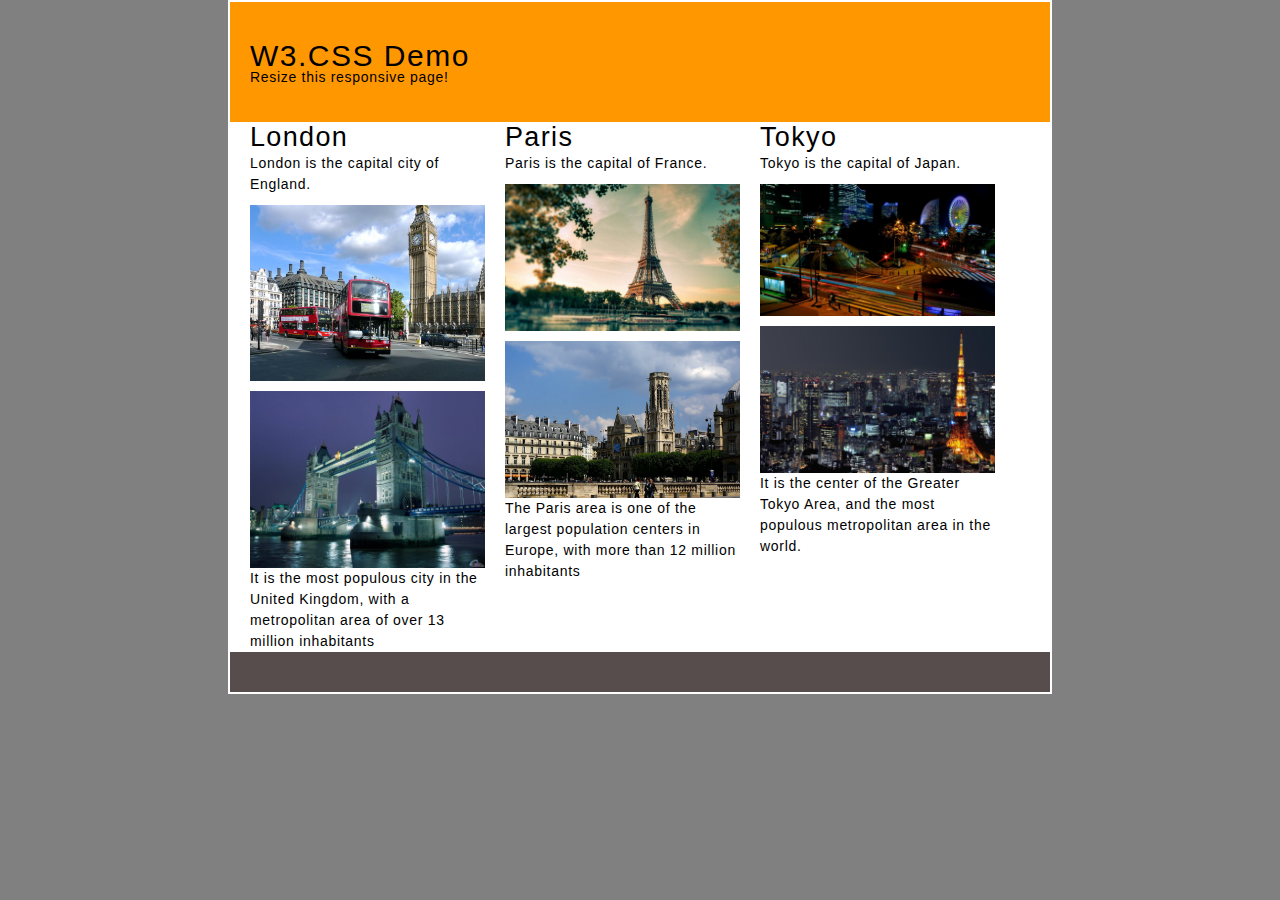
<file: DZ_8_1/index.html>
<!DOCTYPE html>
<html lang="en">
<head>
	<meta charset="UTF-8">
	<meta name="viewport" content="width=device-width, initial-scale=1, maximum-scale=1, user-scalable=1">
	<title>DZ_8_1</title>
	<link rel="stylesheet" href="css/style.css">
	<link rel="stylesheet" href="css/adaptive.css">
</head>
<body>
	<div class="wrapper">
		<header>
			<h1>
				W3.CSS Demo
			</h1>
			<p>
				Resize this responsive page!
			</p>
		</header>
		<main>
			<div class="city">
				<h2>
					London
				</h2>
				<p>
					London is the capital city of England.
					<span>
						<img src="image/london1.jpeg" alt="London" width="235" height="auto">
						<img src="image/london2.jpeg" alt="London" width="235" height="auto">
					</span>
				</p>
				<p>
					It is the most populous city in the United Kingdom, with a metropolitan area of over 13 million inhabitants
				</p>
			</div>
			<div class="city">
				<h2>	
					Paris
				</h2>
				<p>
					Paris is the capital of France.
					<span>
						<img src="image/paris1.jpeg" alt="Paris" width="235" height="auto">
						<img src="image/paris2.jpeg" alt="Paris" width="235" height="auto">
					</span>
				</p>
				<p>
					The Paris area is one of the largest population centers in Europe, with more than 12 million inhabitants
				</p>
			</div>
			<div class="city">
				<h2>
					Tokyo
				</h2>
				<p>
					Tokyo is the capital of Japan.
					<span>
						<img src="image/tokyo1.jpeg" alt="Tokyo" width="235" height="auto">
						<img src="image/tokyo2.jpeg" alt="Tokyo" width="235" height="auto">
					</span>
				</p>
				<p>
					It is the center of the Greater Tokyo Area, and the most populous metropolitan area in the world.
				</p>
			</div>
		</main>
		<footer>

		</footer>
	</div>

</body>
</html>
</file>
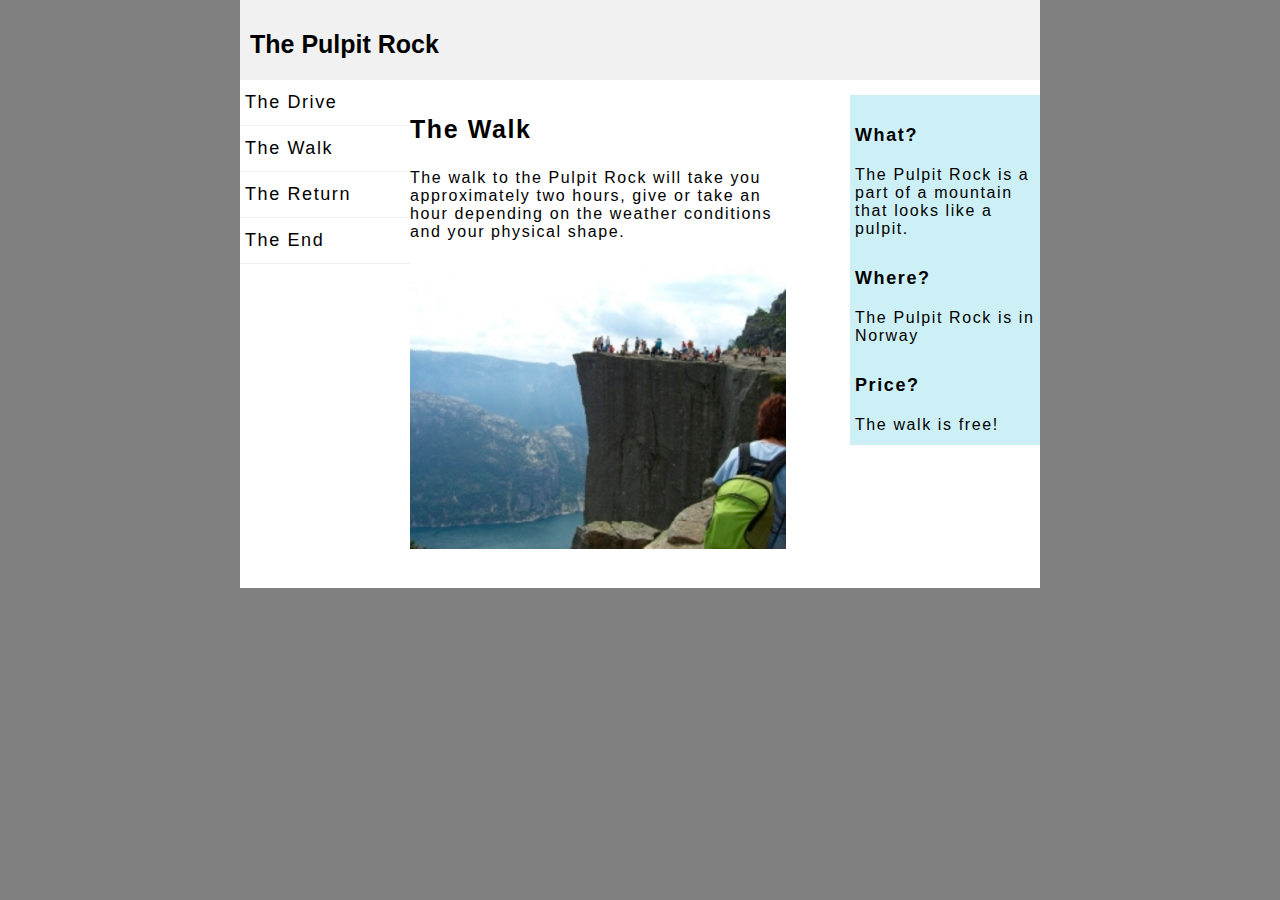
<file: DZ_8_2/index.html>
<!DOCTYPE html>
<html lang="en">
<head>
	<meta charset="UTF-8">
	<meta name="viewport" content="width=device-width, initial-scale=1, maximum-scale=1, user-scalable=1">
	<title>DZ_8_2</title>
	<link rel="stylesheet" href="css/style.css">
	<link rel="stylesheet" href="css/adaptive.css">
</head>
<body>
	<header>
		<h1> The Pulpit Rock</h1>
	</header>
	<main>
		<aside id="drive">
			<ul>
				<li>The Drive</li>
				<li>The Walk</li>
				<li>The Return</li>
				<li>The End</li>
			</ul>
		</aside>
		<article id="walk">
			<h2>
				The Walk
			</h2>
			<p>The walk to the Pulpit Rock will take you approximately two hours, give or take an hour depending on the weather conditions and your physical shape.</p>
			<img src="image/1.jpg" alt="Pulpit Rock">
		</article>
		<aside id="question">
			<h3>What?</h3>
			<p>The Pulpit Rock is a part of a mountain that looks like a pulpit.</p>
			<h3>Where?</h3>
			<p>The Pulpit Rock is in Norway</p>
			<h3>Price?</h3>
			<p>The walk is free!</p>
		</aside>
	</main>
	
</body>
</html>
</file>
<file: DZ_8_1/css/style.css>
* {
	margin: 0;
	padding: 0;
}
body {
	background: gray;
}
.wrapper {
	background: #fff;
	width: 820px;
	height: auto;
	border: 2px solid #fff;
	margin: auto;
}
header {
	margin: 0 auto;	
	background: #ff9800;
	width: 820px;
	height: 120px;
	display: inline-flex;
	flex-direction: column;
	justify-content: center;	
}
h1, h2, p {
	margin-left: 20px;
	font-family: arial;	
	letter-spacing: 0.05em;
}

h1 {
	height: 30px;
	font-size: 30px;
	font-weight: normal;	
}
header p {
	font-size: 14px;	
}

main {
	display: inline-flex;
	flex-direction: row;
	justify-content: space-between;
}
.city {
	width: 255px;
	display: inline-block;
}

.city h2 {
	font-size: 27px;
	font-weight: normal;
}

.city p {
	font-size: 14px;
	line-height: 1.5em;	
}
img {
	margin-top: 10px;
	vertical-align: top;
}
span {
	display: block;
}
footer {
	width: 820px;
	height: 40px;
	background: #574d4d;
}
</file>
<file: DZ_8_1/css/adaptive.css>
@media (max-width: 960px) {
	.wrapper {
		width: 100%;
		max-width: 768px;
	}
	header, main, footer {
		width: 100%;	
	}	
	main {
		display: block;
	}
	h1, p, h2 {
		width: 90%;		
	}
	
	.city {
		width: 100%;		
		display: block;
		margin: auto;
	}
	img {
		width: 100%;
		max-width: 350px;
	}
}


@media (max-width: 768px) {
	.wrapper {
		width: 100%;
		max-width: 667px;
	}	

	img {
		width: 100%;
		max-width: 250px;
	}
}

@media (max-width: 667px) {
	.wrapper {
		width: 100%;
		max-width: 568px;
	}	
}

@media (max-width: 568px) {
	.wrapper {
		width: 100%;
		max-width: 468px;
	}	
	img {
		width: 100%;
		max-width: 200px;
	}
}

@media (max-width: 400px) {
	.wrapper {
		width: 100%;
		max-width: 360px;
	}	
	img {
		width: 100%;
		max-width: 155px;
	}
}

@media (max-width: 360px) {
	.wrapper {
		width: 100%;
		max-width: 320px;
	}	
	img {
		width: 100%;
		max-width: 135px;
	}
}
@media (max-width: 320px) {
	.wrapper {
		width: 100%;
		max-width: 310px;
	}	
	
}
</file>
<file: DZ_8_2/css/style.css>
* {
	margin: 0;
	padding: 0;
}
body {
	background: gray;
}

header {
	width: 800px;
	height: 79px;
	margin: auto;	
	padding-top: 1px;
	background: #f1f1f1;

}
header h1 {
	margin-top: 29px;
	margin-left: 10px;
}

h1, h2 {
	font-size: 25px;
	font-family: Arial;
	font-weight: bold;
}

main {
	width: 800px;
	height: auto;
	margin: auto;
	font-family: Arial;
	background: white;
	letter-spacing: 0.1em;
}

#walk {
	width: 380px;
	display: inline-block;
	margin: 35px 0 35px 0 ;		
}
#walk p {
	margin-top: 25px;
	margin-bottom: 25px;
	font-size: 16px;	
}

#drive {
	width: 170px;
	float: left;
	clear: right;
}
#drive ul {
	list-style-type: none;
	font-size: 18px;
	line-height: 2.5;	
}
#drive li {
	text-indent: 5px;
}
#drive li::after {
	content: "";
	display: block;
	width: 100%;
	height: 1px;
	background-color: #f1f1f1;
}

#question {
	width: 190px;
	height: 350px;
	float: right;
	margin-top: 15px;
	background: #cdf0f6;
}

#question h3 {
	margin: 30px 0 20px 5px;
	font-size: 18px;	
}

#question p {
	font-size: 16px;
	margin-left: 5px;
}
</file>
<file: DZ_8_2/css/adaptive.css>
@media (max-width: 1024px) {
	header {
		width: 100%;
		max-width: 1024px;
	}

	main {
		width: 100%;
		max-width: 1024px;
	}
}

@media (max-width: 768px) {
	header {
		width: 100%;
		max-width: 768px;
	}

	main {
		width: 100%;
		max-width: 768px;
	}

	#walk {
		width: 100%;
		max-width: 763px;
		padding-left: 5px;
	}
	#walk p {
		width: 100%;
		max-width: 748px;
	}
	#walk img {
		display: block;
		margin: auto;
	}

	#drive {
		width: 100%;
		max-width: 748px;
		float: none;
		clear: none;
	}
	#question {
		width: 100%;
		max-width: 768px;
		display: inline-block;
		float: none;
	}
}
@media (max-width: 568px) {
	header {
		width: 100%;
		max-width: 568px;
	}

	main {
		width: 100%;
		max-width: 568px;
	}

	#walk {
		width: 100%;
		max-width: 563px;
		padding-left: 5px;
	}
	#walk p {
		width: 100%;
		max-width: 548px;
	}
	#walk img {
		display: block;
		margin: auto;
	}

	#drive {
		width: 100%;
		max-width: 548px;
		float: none;
		clear: none;
	}
	#question {
		width: 100%;
		max-width: 568px;
		display: inline-block;
		float: none;
	}
}

@media (max-width: 375px) {
	#walk img {
		width: 300px;
		height: auto;
	}
}

@media (max-width: 320px) {
	header {	
		max-width: 320px;
	}

	main {	
		max-width: 320px;
	}

	#walk {	
		max-width: 315px;
	}
	#walk p {	
		max-width: 310px;
	}
	#drive {	
		max-width: 320px;	
	}
	#question {	
		max-width: 320px;	
	}
}
</file>
